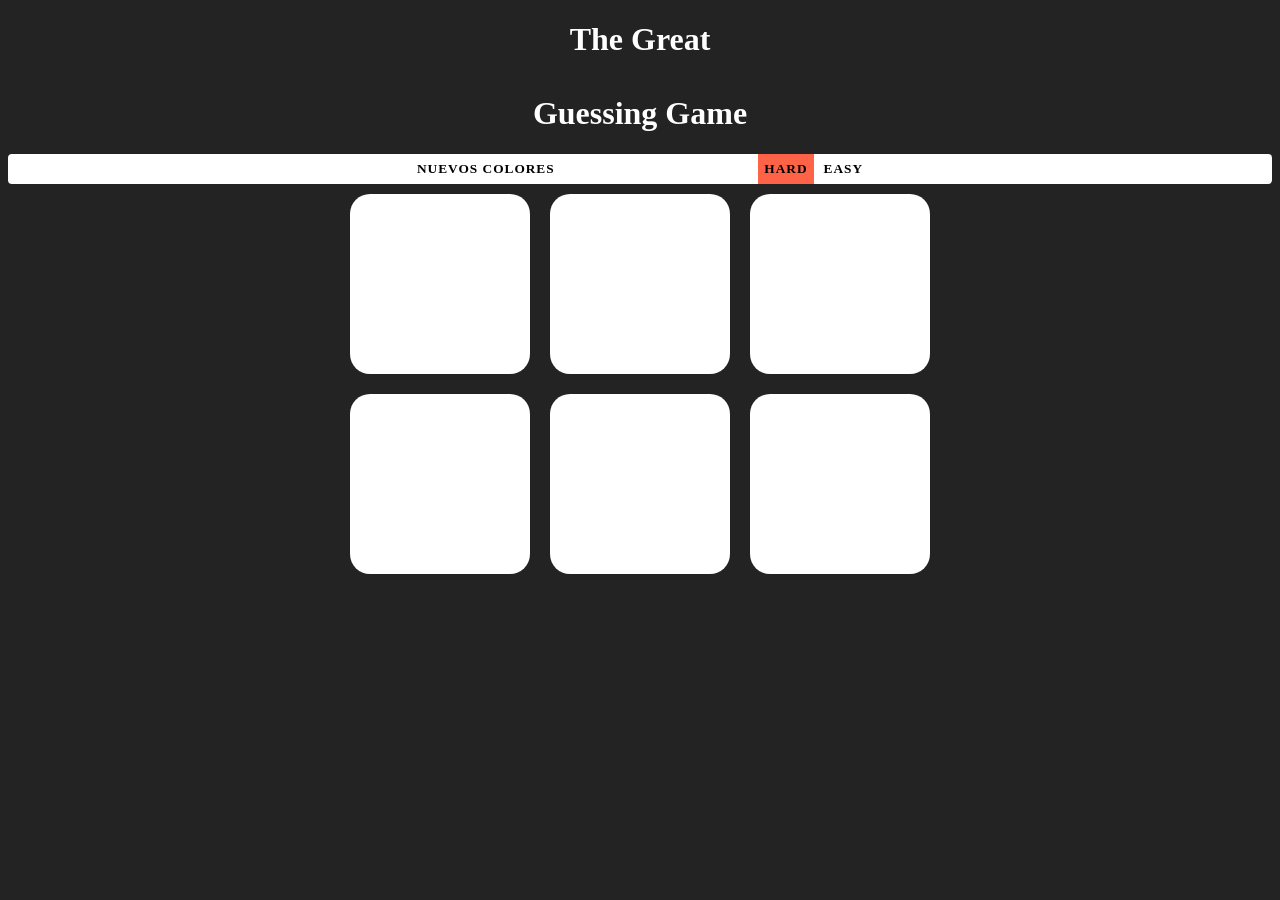
<file: index_ejemplo_A.html>
<!DOCTYPE html>
<html lang="es">
    <head>
        <meta charset="UTF-8">
        <title>A - The Great RGB Guessing Game</title>
        <link rel="stylesheet" href="style_A.css">
    </head>
    <body style="background-color: #232323;">
        <h1 id = "h1"> The Great <br> <span id="colorDisplay"></span> <br> Guessing Game <br>
        </h1>
        <div id="stripe">
            <button id="reset">Nuevos Colores</button>
            <span id="message"></span>
            <button class="selected" id="hard">HARD</button>
            <button id="easy">EASY</button>
        </div>
        <div class="container" style="margin: 0 auto;"> 
            <div class="square"></div>
            <div class="square"></div>
            <div class="square"></div>
            <div class="square"></div>
            <div class="square"></div>
            <div class="square"></div>
        </div> 
        <!-- <script src="colorgame.js"></script> -->
    </body>
</html>
</file>
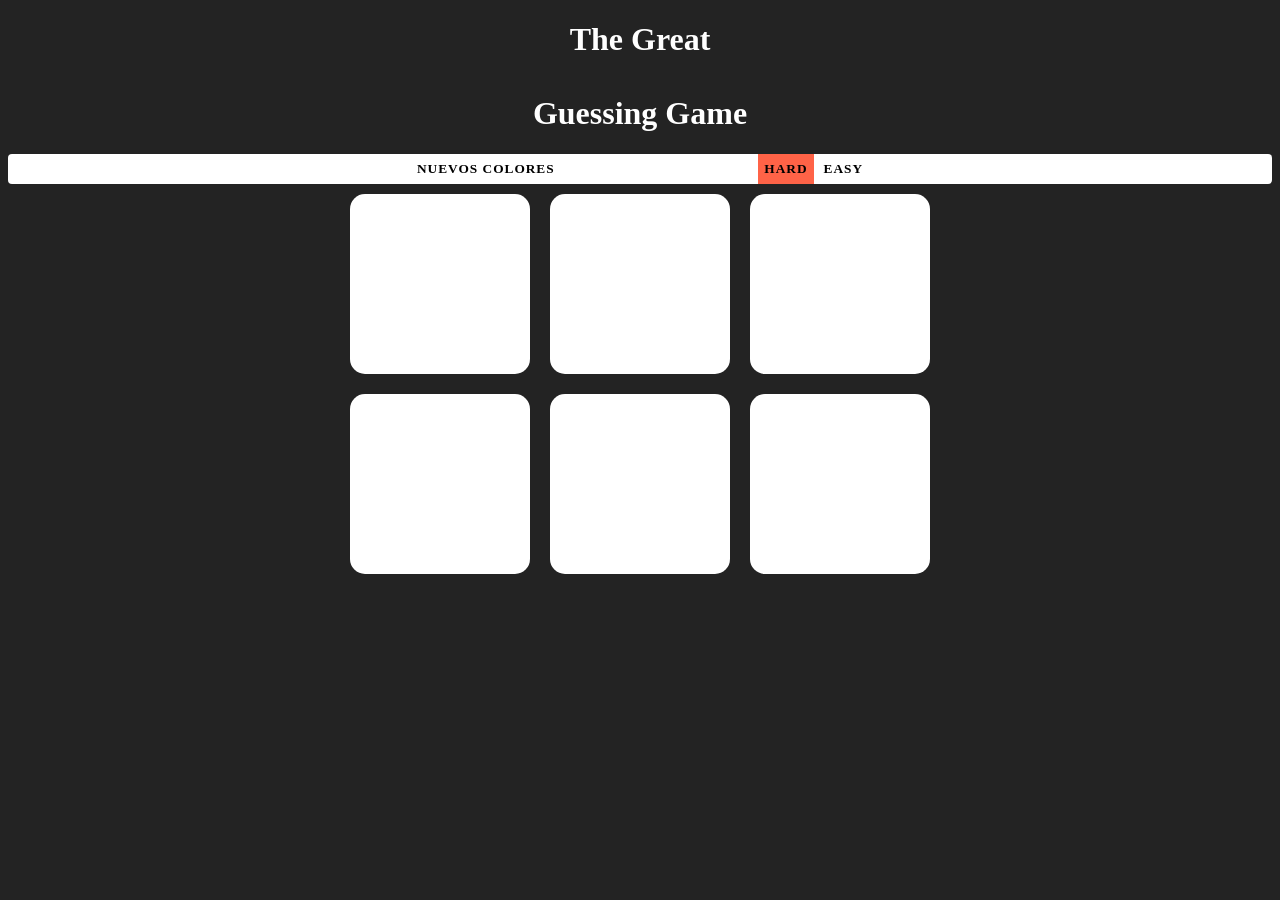
<file: index_ejemplo_B.html>
<!doctype html>
<html lang="es">
  <head>
    <meta charset="UTF-8" />
    <meta name="viewport" content="width=device-width, initial-scale=1.0" />
    <title>B - The Great RGB Guessing Game</title>
    <link rel="stylesheet" href="style_B.css" />
  </head>

  <body>
    <main>
      <header>
        <h1 id="h1">
          The Great
          <br />
          <span id="colorDisplay"></span>
          <br />
          Guessing Game
        </h1>
      </header>

      <nav id="stripe" aria-label="Controles del juego">
        <button id="reset" type="button">Nuevos Colores</button>

        <span id="message" aria-live="polite"></span>

        <button class="selected" id="hard" type="button">HARD</button>

        <button id="easy" type="button">EASY</button>
      </nav>

      <section class="container" aria-label="Opciones de colores">
        <div class="square"></div>
        <div class="square"></div>
        <div class="square"></div>
        <div class="square"></div>
        <div class="square"></div>
        <div class="square"></div>
      </section>
    </main>

    <!-- <script src="color_game.js"></script> -->
  </body>
</html>
</file>
<file: style_A.css>
#h1 {
  text-align: center; 
  color: white; 
  font-family: Cambria, Cochin, Georgia, Times, 'Times New Roman', serif
}

.square {
    float: left;
    width: 30%;
    height: 0;
    padding-bottom: 30%;
    background-color: white;
    margin: 1.66%;
    border-radius: 15pt;
    transition-duration: 0.6s;
}

.container {
    max-width: 600px;
}

#stripe {
    background-color: white;
    height: 30px;
    text-align: center;
    border-radius: 4px;
}

.selected {
    background-color: tomato;
}

button{
    background-color: inherit;
    text-transform: uppercase;
    letter-spacing: 1px;
    font-weight: 700;
    height: 100%;
    outline: none;
    border: none;
    transition: all 0.4s;
    -webkit-transition: all 0.3s;
    -moz-transition: all 0.3s;
    font-family:Cambria, Cochin, Georgia, Times, 'Times New Roman', serif  }

  button:hover{
    color: white;
    background: yellowgreen
  }

  #message{
    display: inline-block;
    width: 15%;
    font-family: Cambria, Cochin, Georgia, Times, 'Times New Roman', serif;
    color: black; 
  }
</file>
<file: style_B.css>
/* Variables CSS */
:root {
    --color-background: #232323;
    --color-surface: #ffffff;
    --color-primary: tomato;
    --color-hover: yellowgreen;
    --color-text: #ffffff;
    --color-text-dark: #000000;

    --font-primary: Cambria, Cochin, Georgia, Times, 'Times New Roman', serif;

    --transition: 0.4s ease;
    --radius: 4px;
}

/* Estilos generales */
body {
    background-color: var(--color-background);
    font-family: var(--font-primary);
}

/* Encabezado */
#h1 {
    text-align: center;
    color: var(--color-text);
}

/* Controles */
#stripe {
    height: 30px;
    text-align: center;
    background-color: var(--color-surface);
    border-radius: var(--radius);
}

button {
    height: 100%;
    border: none;
    outline: none;
    background-color: inherit;
    font-family: inherit;
    font-weight: 700;
    text-transform: uppercase;
    letter-spacing: 1px;
    transition: background-color var(--transition);
}

button:hover {
    color: var(--color-text);
    background-color: var(--color-hover);
}

.selected {
    background-color: var(--color-primary);
}

#message {
    display: inline-block;
    width: 15%;
    color: var(--color-text-dark);
}

/* Área de juego */
.container {
    max-width: 600px;
    margin: 0 auto;
}

.square {
    float: left;
    width: 30%;
    height: 0;
    padding-bottom: 30%;
    margin: 1.66%;
    background-color: var(--color-surface);
    border-radius: 15px;
    transition: background-color 0.6s ease;
}
</file>
